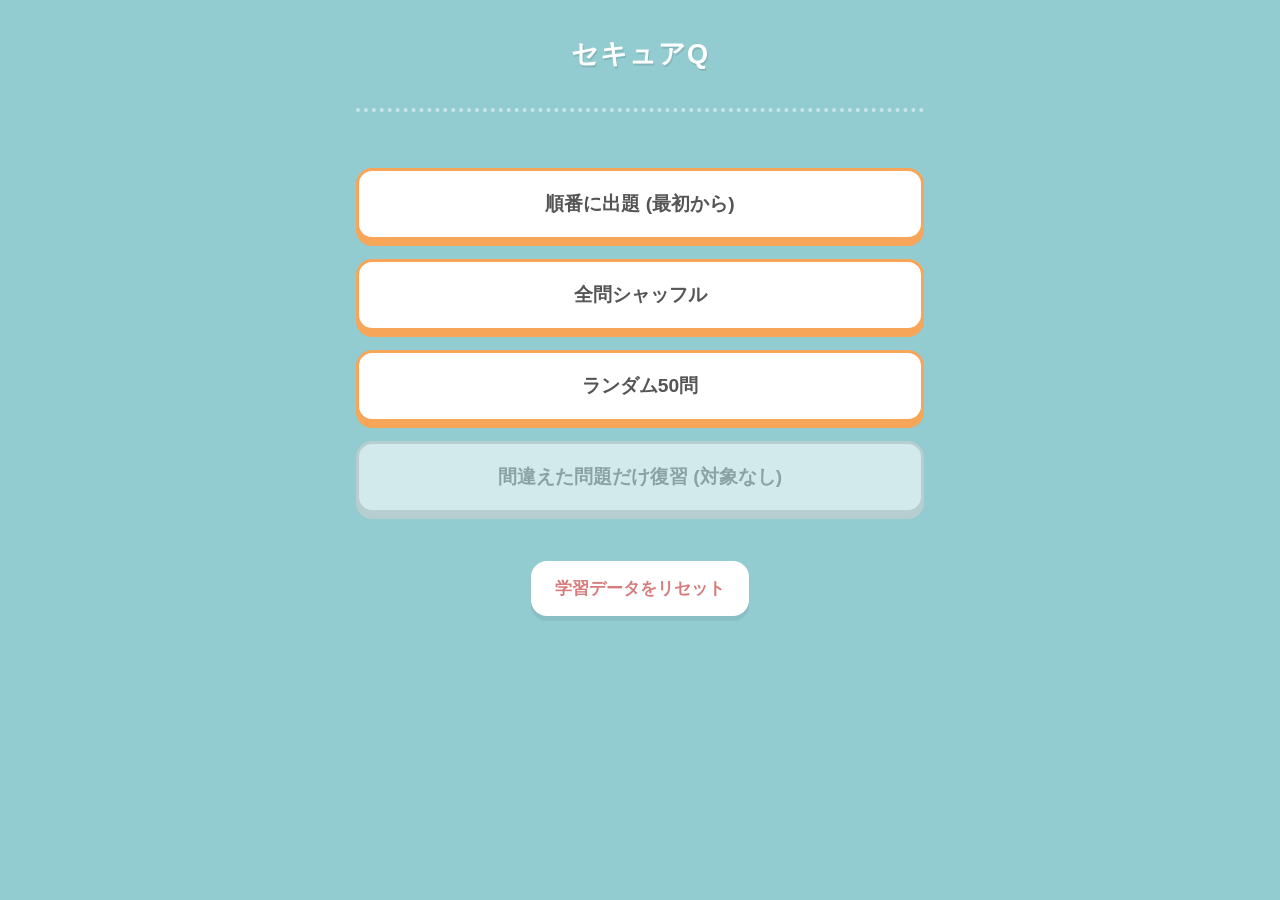
<file: index.html>
<!DOCTYPE html>
<html lang="ja">
<head>
    <meta charset="UTF-8">
    <meta name="viewport" content="width=device-width, initial-scale=1.0, maximum-scale=1.0, user-scalable=no">
    <title>情報セキュリティ統一基準ガイドライン クイズ</title>
    <link rel="stylesheet" href="styles.css">
    <link rel="manifest" href="manifest.json">
    <meta name="theme-color" content="#92cbd0">
    <link rel="apple-touch-icon" href="icon.png">
</head>
<body>
    <div class="app-container">
        <header>
            <h1>セキュアQ</h1>
        </header>

        <!-- Home Screen -->
        <div id="home-screen" class="screen active">
            <div class="mode-buttons">
                <button id="mode-sequential" class="menu-btn">順番に出題 (最初から)</button>
                <button id="mode-shuffle" class="menu-btn">全問シャッフル</button>
                <button id="mode-random50" class="menu-btn">ランダム50問</button>
                <button id="mode-review" class="menu-btn" disabled>間違えた問題だけ復習</button>
            </div>
            <div class="data-controls">
                <button id="btn-reset-data" class="text-btn">学習データをリセット</button>
            </div>
        </div>

        <!-- Quiz Screen -->
        <div id="quiz-screen" class="screen hidden">
            <div class="quiz-header-controls">
                <button id="btn-back-home" class="icon-btn">◀ ホームに戻る</button>
                <div id="progress" class="progress">問題 - / -</div>
            </div>

            <main id="quiz-container">
                <div id="question-block" class="question-block">
                    <p id="question-text">読み込み中...</p>
                </div>

                <div id="choices-block" class="choices-block">
                    <!-- Choices will be injected here -->
                </div>

                <div id="result-block" class="result-block hidden">
                    <div class="result-header">
                        <span id="correct-answer-label">正解: <span id="correct-answer-number"></span></span>
                        <span id="source-label" class="source-badge">出典: <span id="source-text"></span></span>
                    </div>
                    <div class="explanation-box">
                        <h3>解説</h3>
                        <p id="explanation-text"></p>
                    </div>
                    <button id="next-btn" class="next-btn">次の問題へ</button>
                </div>
            </main>
        </div>
    </div>

    <script src="questions.js"></script>
    <script src="app.js"></script>
    <script>
        if ('serviceWorker' in navigator) {
            window.addEventListener('load', () => {
                navigator.serviceWorker.register('sw.js')
                    .then(reg => console.log('Service Worker registered.', reg))
                    .catch(err => console.log('Service Worker registration failed.', err));
            });
        }
    </script>
</body>
</html>
</file>
<file: styles.css>
:root {
    --bg-color: #92cbd0; /* Flat Icon light blue/teal like the seal background */
    --text-color: #555555; /* Soft dark gray for text */
    --primary-color: #f7a659; /* Cute flat orange for accents */
    --secondary-color: #f4f4f4; /* Off-white */
    --success-color: #79cc8e; /* Pastel green from flat icon palette */
    --error-color: #eba5a5; /* Pastel pink/red */
    --card-bg: #ffffff;
    --card-border: #e0e0e0;
    --choice-bg: #f5f5f5;
    --choice-hover: #ebebeb;
    --shadow-color: rgba(0, 0, 0, 0.08);
}

* {
    box-sizing: border-box;
    margin: 0;
    padding: 0;
    -webkit-tap-highlight-color: transparent;
}

body {
    font-family: "Varela Round", "Hiragino Rounded W3", "Hiragino Kaku Gothic ProN", "Meiryo", sans-serif;
    background-color: var(--bg-color);
    color: var(--text-color);
    line-height: 1.6;
    display: flex;
    justify-content: center;
    min-height: 100vh;
}

.app-container {
    width: 100%;
    max-width: 600px;
    display: flex;
    flex-direction: column;
    padding: 1rem;
}

header {
    text-align: center;
    margin-top: 1rem;
    margin-bottom: 2rem;
    padding-bottom: 1.5rem;
    border-bottom: 4px dotted rgba(255, 255, 255, 0.5);
}

h1 {
    font-size: 1.7rem;
    font-weight: 800;
    color: #ffffff;
    text-shadow: 1px 2px 0px rgba(0,0,0,0.1);
    margin-bottom: 0.5rem;
    letter-spacing: 1px;
}

.progress {
    font-size: 0.95rem;
    font-weight: bold;
    color: #ffffff;
    background-color: rgba(0,0,0,0.15);
    display: inline-block;
    padding: 0.4rem 1.2rem;
    border-radius: 20px;
}

.question-block {
    background-color: var(--card-bg);
    padding: 2.5rem 1.5rem 1.5rem;
    border-radius: 20px;
    margin-bottom: 1.5rem;
    box-shadow: 0 8px 0 rgba(0,0,0,0.05); /* Flat soft shadow */
    position: relative;
    color: var(--text-color);
}

/* Cute 'Q' decoration */
.question-block::before {
    content: "Q";
    position: absolute;
    top: -20px;
    left: 20px;
    background-color: var(--primary-color);
    color: white;
    font-weight: bold;
    font-size: 1.5rem;
    width: 50px;
    height: 50px;
    display: flex;
    align-items: center;
    justify-content: center;
    border-radius: 50%;
    box-shadow: 0 4px 0 #cc8441; /* Flat 3d shadow for circle */
    border: 4px solid var(--card-bg); /* Cutout effect */
}

#question-text {
    font-size: 1.2rem;
    font-weight: 700;
    color: var(--text-color);
    margin-top: 0.5rem;
    line-height: 1.7;
}

.choices-block {
    display: flex;
    flex-direction: column;
    gap: 1.2rem;
    margin-bottom: 1.5rem;
}

.choice-btn {
    background-color: var(--choice-bg);
    color: var(--text-color);
    border: none;
    border-radius: 16px;
    padding: 1.25rem;
    font-size: 1.05rem;
    font-weight: bold;
    text-align: left;
    cursor: pointer;
    transition: all 0.1s ease;
    display: flex;
    align-items: center;
    box-shadow: 0 6px 0 #d1d1d1; /* Flat 3D effect */
    position: relative;
    top: 0;
}

.choice-btn:active:not(:disabled) {
    top: 6px;
    box-shadow: 0 0px 0 transparent;
}

.choice-btn.correct {
    background-color: var(--success-color);
    color: white;
    box-shadow: 0 6px 0 #5ba86d;
}

.choice-btn.incorrect {
    background-color: var(--error-color);
    color: white;
    box-shadow: 0 6px 0 #cc8686;
}

.choice-btn:disabled {
    cursor: default;
}

.choice-btn.correct .choice-number,
.choice-btn.incorrect .choice-number {
    background-color: rgba(255, 255, 255, 0.4);
    color: white;
    box-shadow: none;
}

.choice-number {
    display: inline-flex;
    align-items: center;
    justify-content: center;
    width: 36px;
    height: 36px;
    border-radius: 50%;
    background-color: #ffffff;
    color: var(--text-color);
    margin-right: 1.2rem;
    font-weight: 800;
    font-size: 1.1rem;
    flex-shrink: 0;
    box-shadow: 0 3px 0 rgba(0,0,0,0.05); /* Slight internal 3d */
}

.result-block {
    background-color: var(--card-bg);
    border-radius: 20px;
    padding: 2rem 1.5rem 1.5rem;
    margin-bottom: 2rem;
    box-shadow: 0 8px 0 rgba(0,0,0,0.05);
    opacity: 0;
    transform: translateY(15px);
    transition: all 0.4s cubic-bezier(0.175, 0.885, 0.32, 1.275); /* Bouncy fade in */
}

.result-block.active {
    opacity: 1;
    transform: translateY(0);
}

.result-header {
    display: flex;
    justify-content: space-between;
    align-items: center;
    margin-bottom: 1.2rem;
    flex-wrap: wrap;
    gap: 0.5rem;
    border-bottom: 3px dotted var(--card-border);
    padding-bottom: 1rem;
}

#correct-answer-label {
    font-weight: 900;
    font-size: 1.3rem;
    color: var(--success-color);
}

.source-badge {
    background-color: var(--choice-bg);
    padding: 0.4rem 1rem;
    border-radius: 999px;
    font-size: 0.85rem;
    font-weight: bold;
    color: #888;
}

.explanation-box h3 {
    font-size: 1.1rem;
    margin-bottom: 0.8rem;
    color: var(--primary-color);
    display: inline-block;
}

#explanation-text {
    font-size: 1rem;
    font-weight: 500;
    margin-bottom: 1.5rem;
    line-height: 1.8;
}

.next-btn {
    width: 100%;
    background-color: var(--primary-color);
    color: white;
    border: none;
    border-radius: 16px;
    padding: 1.25rem;
    font-size: 1.2rem;
    font-weight: 900;
    cursor: pointer;
    box-shadow: 0 6px 0 #cc8441;
    transition: all 0.1s ease;
    position: relative;
    top: 0;
}

.next-btn:active {
    top: 6px;
    box-shadow: 0 0px 0 transparent;
}

.hidden {
    display: none !important;
}

/* Home Screen & Screen Navigation */
.screen {
    display: none;
    animation: fadeIn 0.3s ease;
}

.screen.active {
    display: block;
}

@keyframes fadeIn {
    from { opacity: 0; transform: translateY(10px); }
    to { opacity: 1; transform: translateY(0); }
}

.mode-buttons {
    display: flex;
    flex-direction: column;
    gap: 1.2rem;
    margin-top: 1.5rem;
}

.menu-btn {
    background-color: var(--card-bg);
    color: var(--text-color);
    border: 3px solid var(--primary-color);
    border-radius: 16px;
    padding: 1.25rem;
    font-size: 1.2rem;
    font-weight: 800;
    cursor: pointer;
    box-shadow: 0 6px 0 var(--primary-color);
    transition: all 0.1s ease;
    text-align: center;
    position: relative;
    top: 0;
}

.menu-btn:active:not(:disabled) {
    top: 6px;
    box-shadow: 0 0px 0 transparent;
}

.menu-btn:disabled {
    opacity: 0.6;
    cursor: default;
    border-color: #d1d1d1;
    box-shadow: 0 6px 0 #d1d1d1;
    color: #888;
}

.data-controls {
    margin-top: 3rem;
    text-align: center;
}

.text-btn {
    background-color: #ffffff;
    color: #d67c7c;
    border: none;
    border-radius: 16px;
    font-size: 1.05rem;
    font-weight: 800;
    cursor: pointer;
    padding: 1rem 1.5rem;
    box-shadow: 0 5px 0 rgba(0,0,0,0.06);
    transition: all 0.1s ease;
    position: relative;
    top: 0;
    display: inline-flex;
    align-items: center;
    justify-content: center;
}

.text-btn:active {
    top: 5px;
    box-shadow: 0 0px 0 transparent;
}

/* Quiz Header Controls */
.quiz-header-controls {
    display: flex;
    justify-content: space-between;
    align-items: center;
    margin-bottom: 1.5rem;
}

.icon-btn {
    background-color: #ffffff;
    color: var(--text-color);
    border: none;
    border-radius: 999px;
    font-weight: 800;
    font-size: 1rem;
    cursor: pointer;
    padding: 0.6rem 1.2rem;
    box-shadow: 0 4px 0 rgba(0,0,0,0.06);
    transition: all 0.1s ease;
    position: relative;
    top: 0;
    display: inline-flex;
    align-items: center;
    gap: 0.3rem;
}

.icon-btn:active {
    top: 4px;
    box-shadow: 0 0px 0 transparent;
}
</file>
